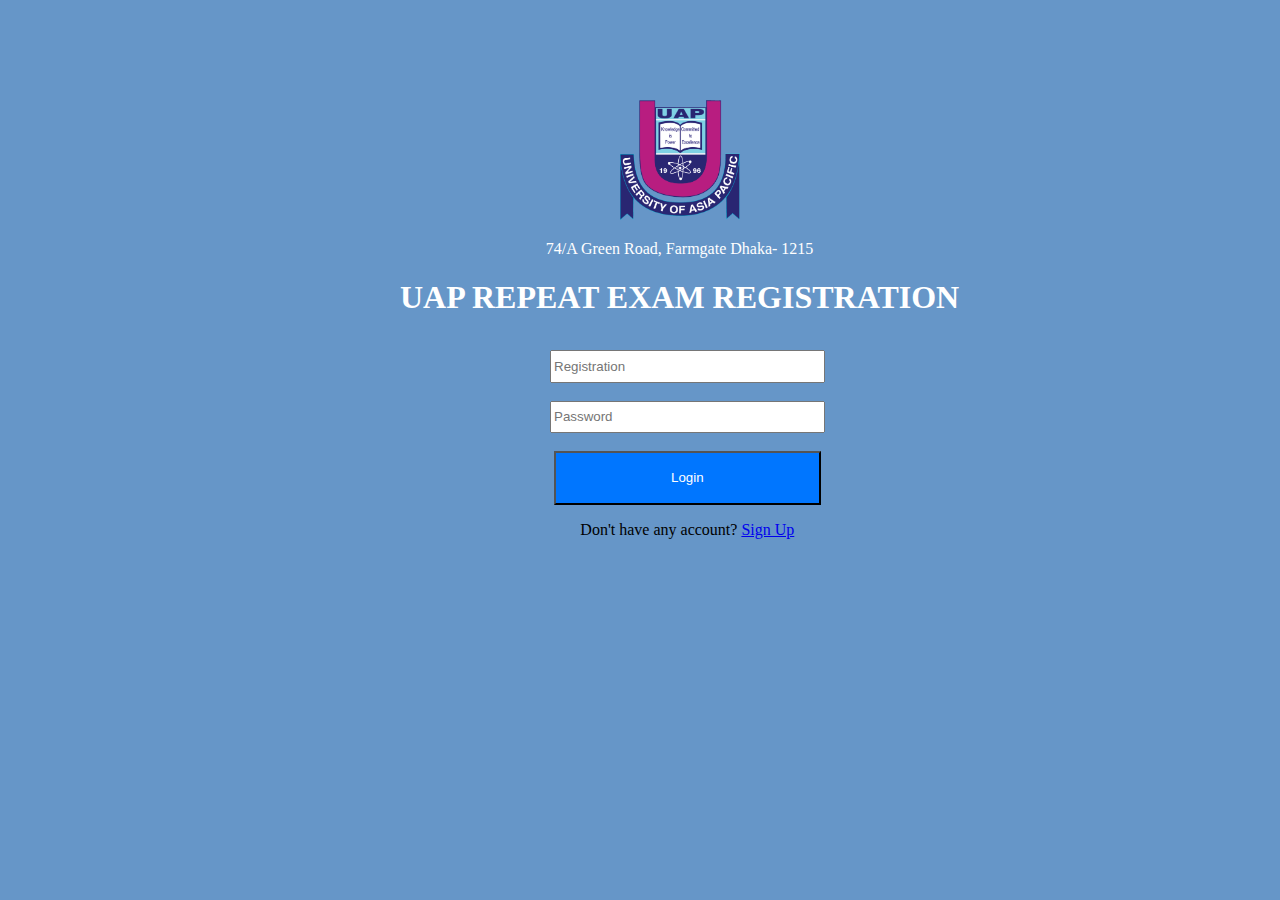
<file: Website/index.html>
<!DOCTYPE html>
<html>
	
	<head>
		<title>Repeat Exam Registration</title>
	</head>
	<body style="background-color:#6696C8">
		<!-------------------------------Header Design--------------------->
		<div style="position: absolute;left: 400px; top: 100px;" align="center"class="header">
			
			<img style="width: 120px; height: 120px;" src="images/logo.png">
			<p style="color: white">74/A Green Road, Farmgate Dhaka- 1215 </p>
			<h1 style="color: white">UAP REPEAT EXAM REGISTRATION</h1>
			
		</div>
		<!-------------------------------Form Design--------------------->
		<div style="position: absolute;left: 550px; top: 350px;" align="center"class="form">
			
			<form name="loginForm" method="post" action="formsubmition/formsub.html">
				<input type="text" style="width: 20em;  height: 2em;" size=25 name="regid" pattern=".{8,8}" placeholder="Registration" required><br><br>
				<input type="Password" style="width: 20em;  height: 2em;" size=25 name="pwd" minlength="6"  placeholder="Password" required><br>
				<br>
				<input type="submit" style="background-color: #0076FF;color:white;width: 20em;  height: 4em;" onclick="return check(this.form)" value="Login">
				<p>Don't have any account? <a href="signup/signup.html">Sign Up</a></p>
			</form>
			
		</div>
		
	</body>
</html>
</file>
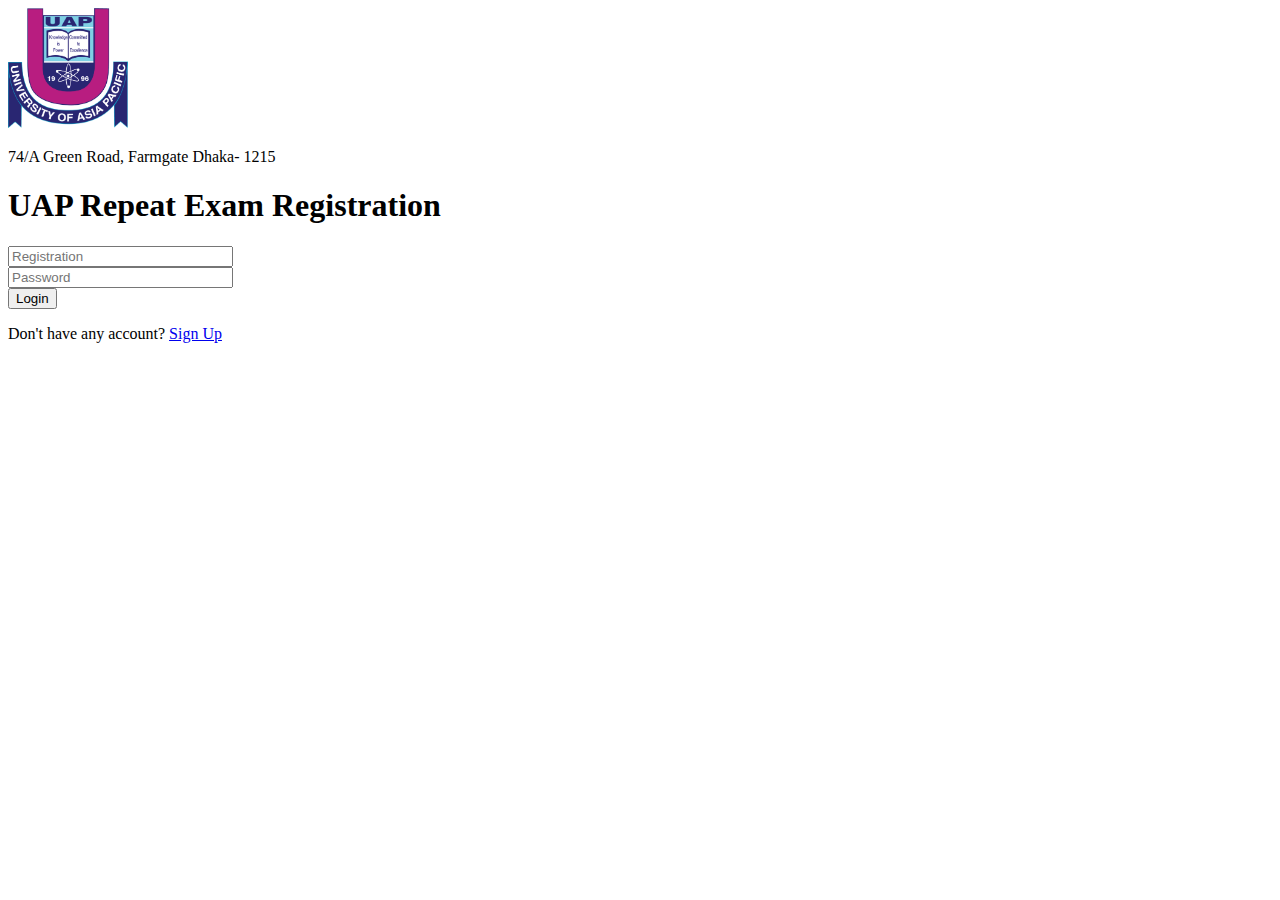
<file: Website/login.html>
<!DOCTYPE html>
<html>
	
	<head>
		<title>Repeat Exam Registration</title>
	</head>
	<body>
		<!-------------------------------Header Design--------------------->
		<div class="header">
			<img style="width: 120px; height: 120px;" src="images/logo.png">
			<p>74/A Green Road, Farmgate Dhaka- 1215 </p>
			<h1>UAP Repeat Exam Registration</h1>
		</div>

        <!-------------------------------Header Design--------------------->

		<div class="form">
			<form name="loginForm" method="post" action="login.php">
			<input type="text" size=25 name="regid" placeholder="Registration"><br>
			<input type="Password" size=25 name="pwd" placeholder="Password"><br>
			<input type="submit" onclick="return check(this.form)" value="Login">
			</form>
		</div>
		<p>Don't have any account? <a href="signup.html">Sign Up</a> </p>








	</body>
</html>
</file>
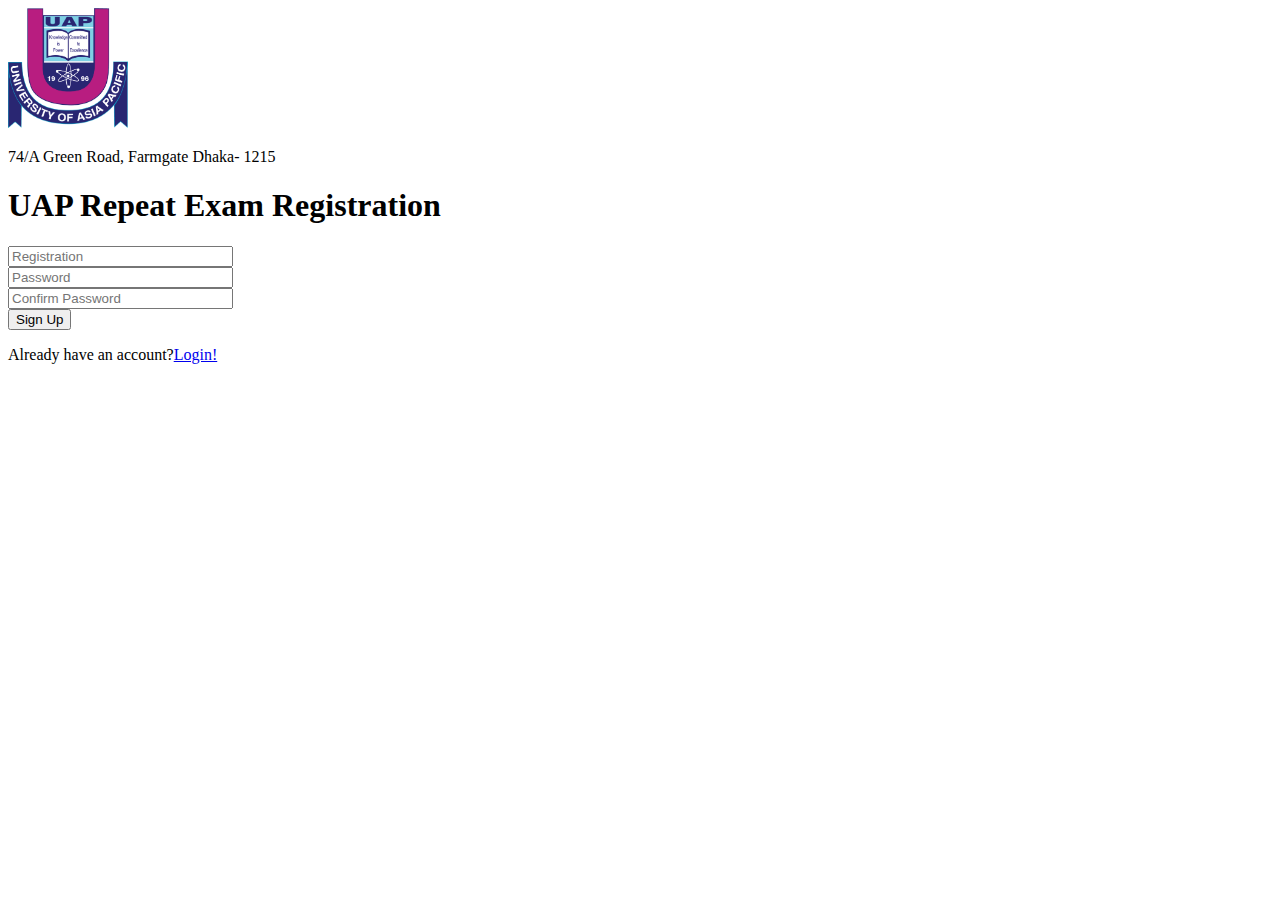
<file: Website/signup.html>
<!DOCTYPE html>
<html>
	
	<head>
		<title>Repeat Exam Registration</title>
	</head>
	<body>
		<!-------------------------------Header Design--------------------->
		<div class="header">
			<img style="width: 120px; height: 120px;" src="images/logo.png">
			<p>74/A Green Road, Farmgate Dhaka- 1215 </p>
			<h1>UAP Repeat Exam Registration</h1>
		</div>

        <!-------------------------------Header Design--------------------->

		<div class="form">
			<form name="loginForm" method="post" action="signup.php">
			<input type="text" size=25 name="regid" placeholder="Registration" required> <br>
			<input type="Password" size=25 name="pwd" placeholder="Password" required><br>
			<input type="Password" size=25 name="Conpwd" placeholder="Confirm Password"required><br>
			<input type="submit" onclick="return check(this.form)" value="Sign Up">
			</form>
		</div>
		<p>Already have an account?<a href="login.html">Login!</a></p>








	</body>
</html>
</file>
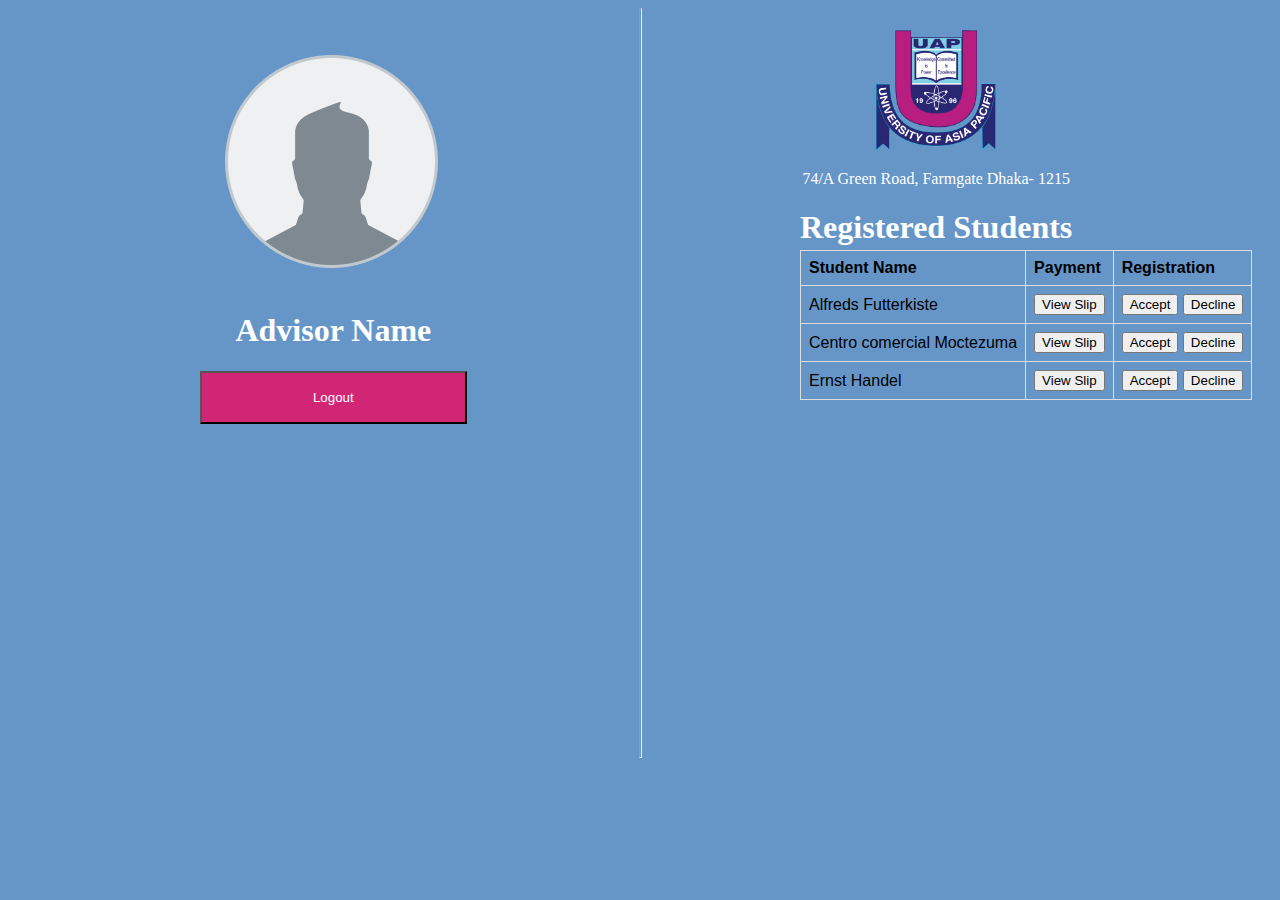
<file: Website/admin/admin.html>
<!DOCTYPE html>
<html>
	
	<head>
		<title>Admin Page</title>
	</head>
	<style>
		table {
  font-family: arial, sans-serif;
  border-collapse: collapse;
  width: 100%;
}

td, th {
  border: 1px solid #dddddd;
  text-align: left;
  padding: 8px;
}

}
	</style>
	<body style="background-color:#6696C8">
		<hr width="1" size="750">
		<div style="position: absolute;left: 800px; top: 30px;" align="center" class="header" >
			
			<img style="width: 120px; height: 120px;" src="../images/logo.png">
			<p style="color: white">74/A Green Road, Farmgate Dhaka- 1215 </p>
			<h1 style="color: white">Registered Students</h1>
		</div>

		<!-------------------------------Student List--------------------->
		<div style="position: absolute;left: 800px; top: 250px; " align="right" class="list" >
		<table style="font-family: arial, sans-serif; border-collapse: collapse; width: 100%;">
  <tr>
    <th>Student Name</th>
    <th>Payment</th>
    <th>Registration</th>
  </tr>
  <tr>
    <td>Alfreds Futterkiste</td>
    <td> <button type="button" style="" onclick="alert('Coming Soon....')">View Slip</button </td>
    <td>
        <button >Accept</button>
        <button >Decline</button>
      </td>
  </tr>
  <tr>
    <td>Centro comercial Moctezuma</td>
    <td><button type="button" style="" onclick="alert('Coming Soon....')">View Slip</button </td></td>
    <td><button >Accept</button>
        <button >Decline</button></td>
  </tr>
  <tr>
    <td>Ernst Handel</td>
    <td><button type="button" style="" onclick="alert('Coming Soon....')">View Slip</button </td></td>
    <td><button >Accept</button>
        <button >Decline</button></td>
  </tr>
  
</table>
		</div>

		<!-------------------------------Vertical Line--------------------->
		
		<div style="position: absolute;left: 200px; top: 35px;" align="center" class="profileimage" >
			<img src="../images/dummy.png" alt="Avatar" style="width:100px border-radius: 50%;">
			<h1 style="color: white">Advisor Name</h1>
			<button type="button" style="background-color: #d12676;color:white;width: 20em;  height: 4em;" onclick="alert('Logout Coming Soon....')">Logout</button>
		</div>

	</body>
</html>
</file>
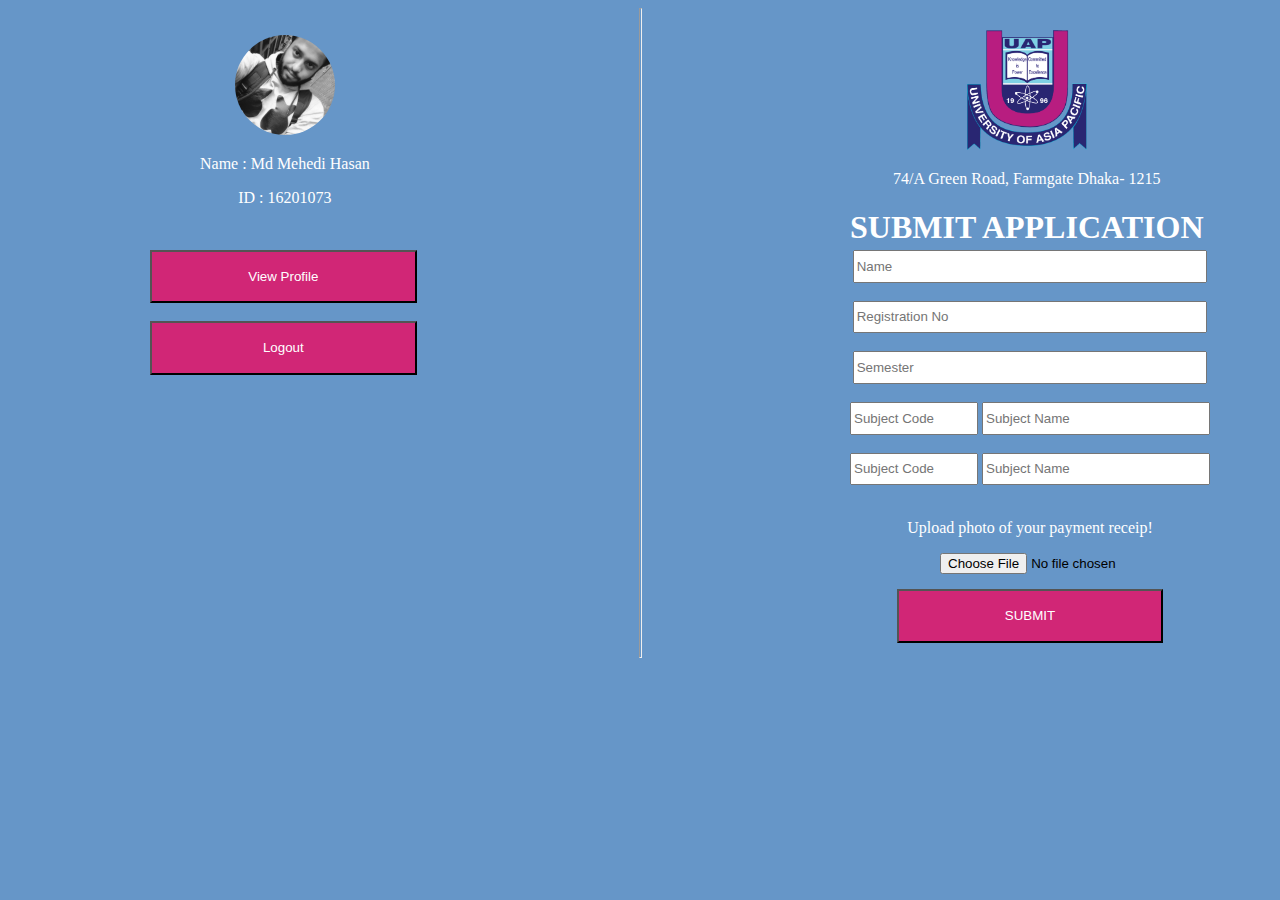
<file: Website/formsubmition/formsub.html>
<!DOCTYPE html>
<html>
	
	<head>
		<title>Repeat Exam Registration</title>
	</head>
	<body style="background-color:#6696C8">
		<!-------------------------------Header Design Start --------------------->
		<div style="position: absolute;left: 850px; top: 30px;" align="center" class="header" >
			
			<img style="width: 120px; height: 120px;" src="../images/logo.png">
			<p style="color: white">74/A Green Road, Farmgate Dhaka- 1215 </p>
			<h1 style="color: white">SUBMIT APPLICATION</h1>
		</div>
		
		<!-------------------------------Form Design Start--------------------->
		<div style="position: absolute;left: 850px; top: 250px;" align="center" class="form" >
			<form name="regform" method="post" action="functions/signup.php">
				<input type="text" style="width: 26em;  height: 2em;" size=25 name="name" placeholder="Name" required><br><br>
				<input type="text" style="width: 26em;  height: 2em;" size=25 name="regid" placeholder="Registration No" required><br>
				<br>
				<input type="text" style="width: 26em;  height: 2em;" size=25 name="semester" placeholder="Semester" required><br><br>
				<input type="text" style="width: 9em;  height: 2em;" size=25 name="SubCode" placeholder="Subject Code" required>
				<input type="text" style="width: 16.5em;  height: 2em;" size=25 name="SubName" placeholder="Subject Name" required><br><br>
				<input type="text" style="width: 9em;  height: 2em;" size=25 name="SubCode" placeholder="Subject Code" required>
				<input type="text" style="width: 16.5em;  height: 2em;" size=25 name="SubName" placeholder="Subject Name" required><br><br>
				<p style="color: white">Upload photo of your payment receip!</p>
				<input style="position: absolute;left: 90px"type="file" name="pic" accept="image/*" required><br><br>
				<input type="submit" style="background-color: #d12676;color:white;width: 20em;  height: 4em;" onclick="return check(this.form)" value="SUBMIT">
			</form>
		</div>
		<!-------------------------------Vertical Line--------------------->
		<hr width="1" size="650">
		<div style="position: absolute;left: 200px; top: 35px;" align="center" class="profileimage" >
			<img src="../images/profile.jpg" alt="Avatar" style="width:100px; border-radius: 50%;">
			<p style="color: white">Name : Md Mehedi Hasan</p>
			<p style="color: white">ID : 16201073</p>
		</div>
		
		<div style="position: absolute;left: 150px; top: 250px;" align="center" class="view_logout" >
			
			<button type="button" style="background-color: #d12676;color:white;width: 20em;  height: 4em;" onclick="alert('Profile Coming Soon....')">View Profile</button><br><br>
			<button type="button" style="background-color: #d12676;color:white;width: 20em;  height: 4em;" onclick="location.href='../index.html'">Logout</button>
		</div>
		
		
		
		
		
	</body>
</html>
</file>
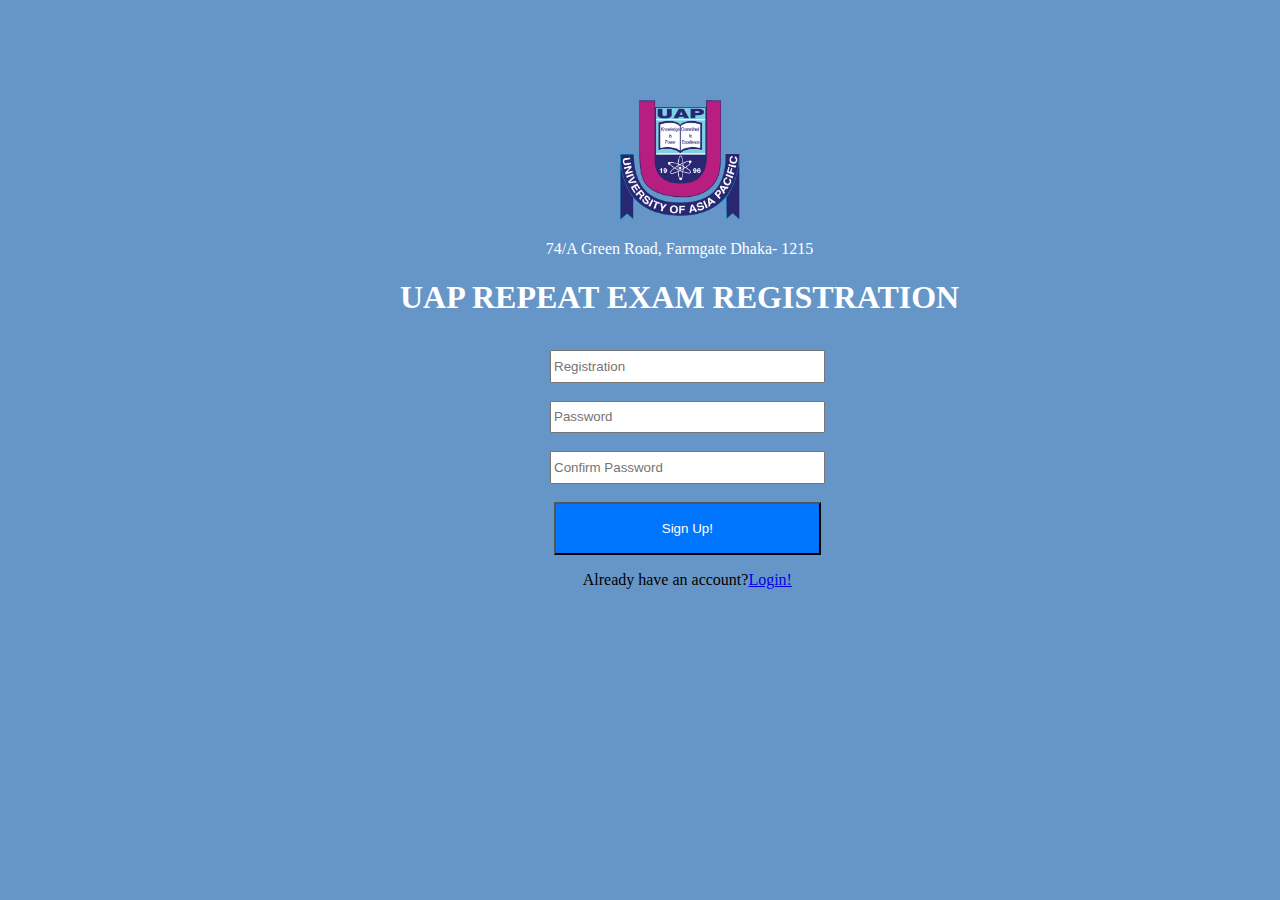
<file: Website/signup/signup.html>
<!DOCTYPE html>
<html>
	
	<head>
		<title>Repeat Exam Registration</title>
	</head>
	<body style="background-color:#6696C8" align=center>
		<!-------------------------------Header Design--------------------->
		<div style="position: absolute;left: 400px; top: 100px;" align="center"class="header">
			
			<img style="width: 120px; height: 120px;" src="../images/logo.png">
			<p style="color: white">74/A Green Road, Farmgate Dhaka- 1215 </p>
			<h1 style="color: white">UAP REPEAT EXAM REGISTRATION</h1>
			
		</div>
		<!-------------------------------Form Design--------------------->
		<div style="position: absolute;left: 550px; top: 350px;" align="center"class="form">
			
			<form name="signupform" method="post" action="../index.html">
				<input type="text" style="width: 20em;  height: 2em;" size=25 name="regid" pattern=".{8,8}" placeholder="Registration" required><br><br>
				<input type="Password" style="width: 20em;  height: 2em;" size=25 name="pwd" minlength="6"  placeholder="Password" required><br>
				<br>
				<input type="Password" style="width: 20em;  height: 2em;" size=25 name="Conpwd" minlength="6" placeholder="Confirm Password" required><br>
				<br>
				<input type="submit" style="background-color: #0076FF;color:white;width: 20em;  height: 4em;" onclick="return check(this.form)" value="Sign Up!">
				<p>Already have an account?<a href="../index.html">Login!</a></p>
			</form>
		</div>
		
	</body>
</html>
</file>
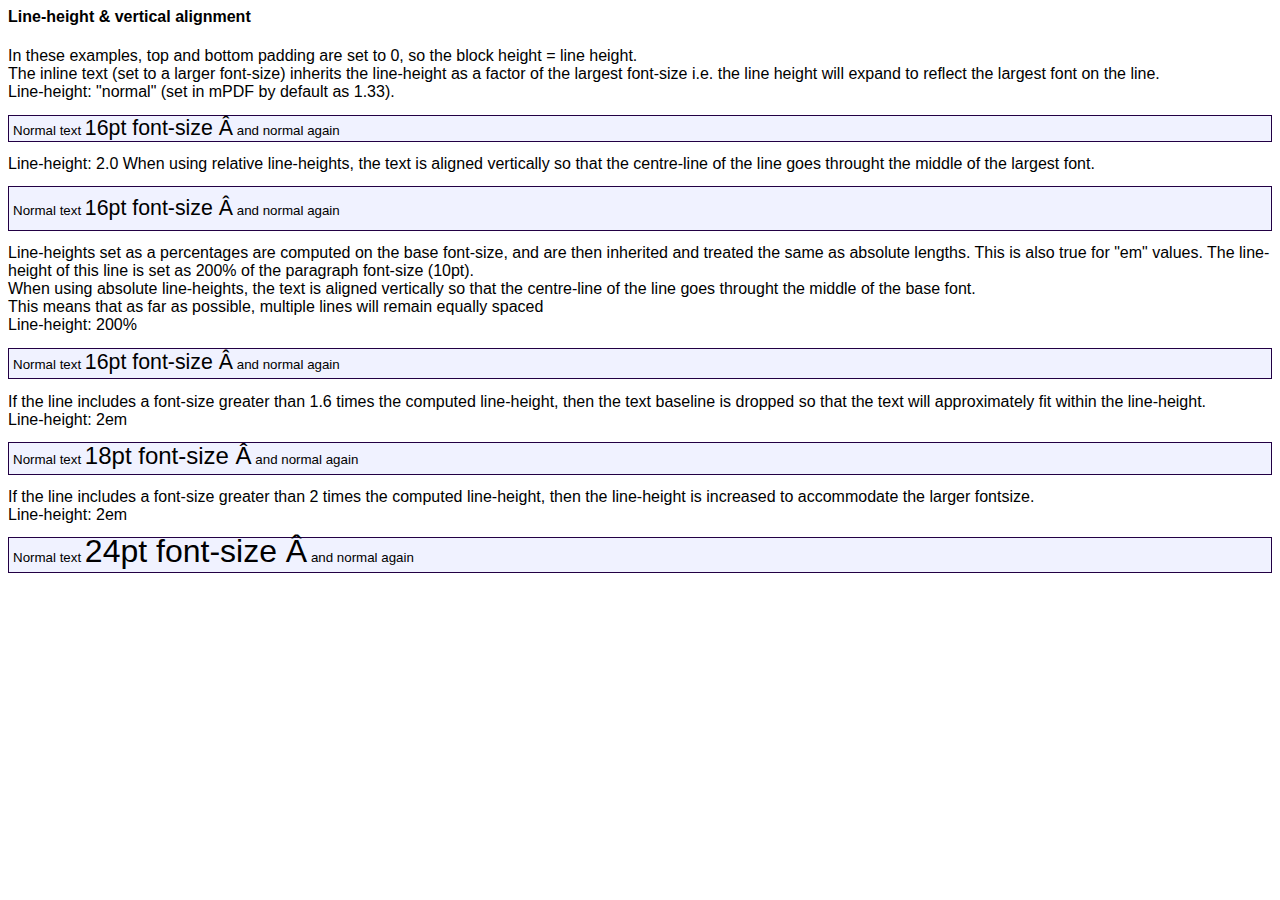
<file: Website/user/mpdf/examples/example52_lineheight.htm>
<html>
<head>
<style>
body { font-family: Arial, Helvetica, sans-serif; }
.gradient {
	border:0.1mm solid #220044; 
	background-color: #f0f2ff;
	background-gradient: linear #c7cdde #f0f2ff 0 1 0 0.5;
}
</style>
</head>
<body>
<h4>Line-height & vertical alignment</h4>
<div>In these examples, top and bottom padding are set to 0, so the block height = line height.</div>
<div>The inline text (set to a larger font-size) inherits the line-height as a factor of the largest font-size i.e. the line height will expand to reflect the largest font on the line.<br />
Line-height: "normal" (set in mPDF by default as 1.33).</div>
<p class="gradient" style="font-size: 10pt; line-height: normal; padding: 0 0.3em;">Normal text <span style="font-size: 16pt;">16pt font-size &#194;</span> and normal again</p>

<div>Line-height: 2.0 When using relative line-heights, the text is aligned vertically so that the centre-line of the line goes throught the middle of the largest font.</div>
<p class="gradient" style="font-size: 10pt; line-height: 2.0; padding: 0 0.3em;">Normal text <span style="font-size: 16pt;">16pt font-size &#194;</span> and normal again</p>

<div>Line-heights set as a percentages are computed on the base font-size, and are then inherited and treated the same as absolute lengths. This is also true for "em" values. The line-height of this line is set as 200% of the paragraph font-size (10pt).<br />
When using absolute line-heights, the text is aligned vertically so that the centre-line of the line goes throught the middle of the base font.<br />
This means that as far as possible, multiple lines will remain equally spaced<br />
Line-height: 200% </div>
<p class="gradient" style="font-size: 10pt; line-height: 200%; padding: 0 0.3em;">Normal text <span style="font-size: 16pt;">16pt font-size &#194;</span> and normal again</p>

<div>If the line includes a font-size greater than 1.6 times the computed line-height, then the text baseline is dropped so that the text will approximately fit within the line-height.
<br />Line-height: 2em</div>
<p class="gradient" style="font-size: 10pt; line-height: 2em; padding: 0 0.3em;">Normal text <span style="font-size: 18pt;">18pt font-size &#194;</span> and normal again</p>

<div>If the line includes a font-size greater than 2 times the computed line-height, then the line-height is increased to accommodate the larger fontsize.<br />
Line-height: 2em</div>
<p class="gradient" style="font-size: 10pt; line-height: 2em; padding: 0 0.3em;">Normal text <span style="font-size: 24pt;">24pt font-size &#194;</span> and normal again</p>
</body>
</html>
</file>
